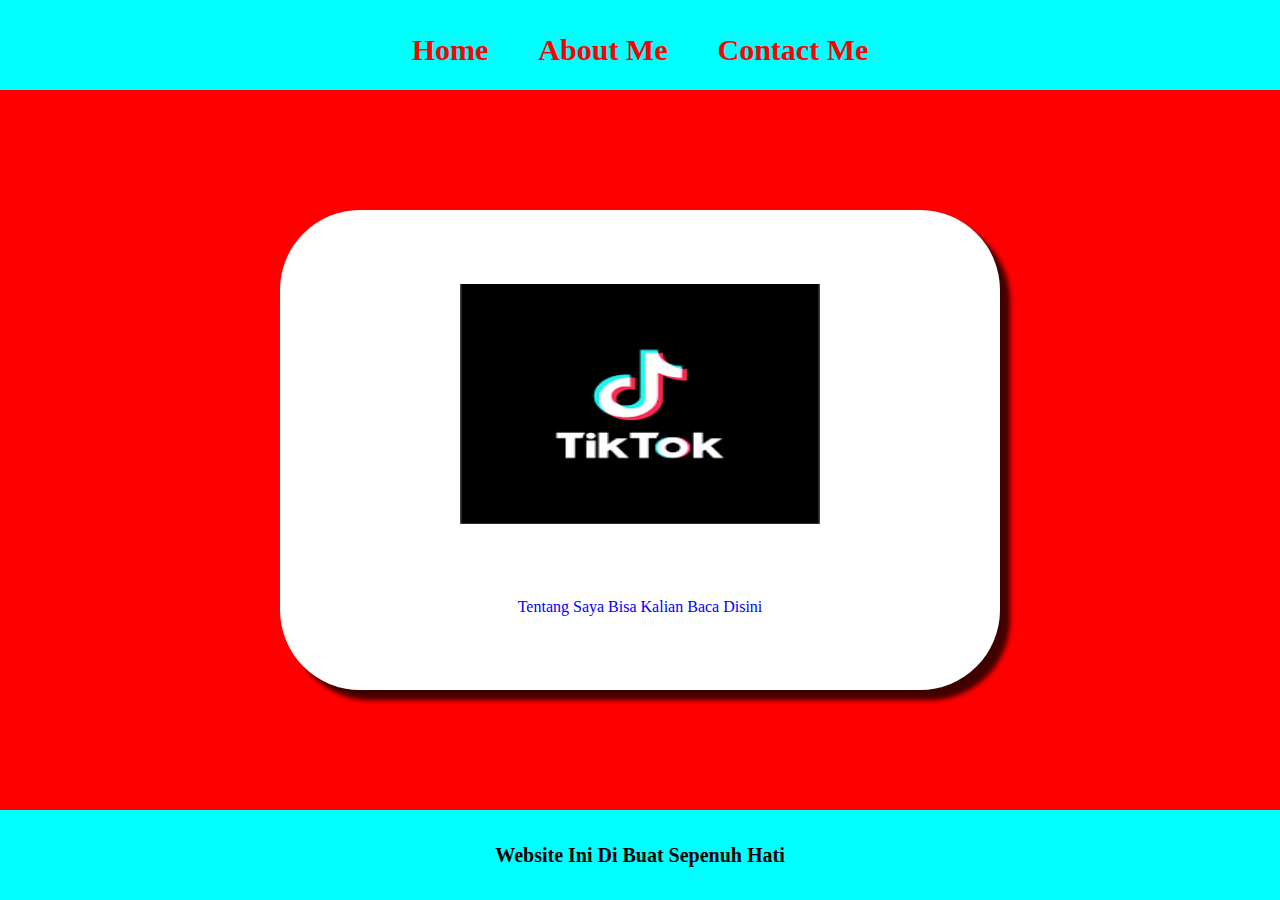
<file: about.html>
<html>
    <head>
        <title>ABOUT ME</title>
        <link rel="stylesheet" href="style.css"/>
    </head>
    <body>
    <div class="container">
    <!-- NAVIGATION BAR -->
    <div class="container-navbar">
        <ul class="ul-navbar">
            <li class="li-navbar">
                <a href="index.html" class="a-navbar">Home</a>
            </li>
            <li class="li-navbar">
                <a href="about.html" class="a-navbar">About Me</a>
            <li class="li-navbar">
                <a href="contact.html" class="a-navbar">Contact Me</a>
            </li>
        </ul>
    </div>

    <!-- NAVIGATION BAR SELESAI -->
    
    <!-- CONTENT 1  -->
    <div class="container-content">
        <a href="https://tiktok.com/@azmi.muhammad.afif" class="a-content">
            <img src="tiktok.png" class="img-content"/>
    <p>Tentang Saya Bisa Kalian Baca Disini</p>
    </a>
    </div>

    <!-- CONTENT 1 END -->

    <!-- FOOTER -->
    <div class="container-footer">
        <h1 class="h1-FOOTER">Website Ini Di Buat Sepenuh Hati</h1>
    </div>
    <!-- FOOTER END -->
</div>
    </body>
</html>
</file>
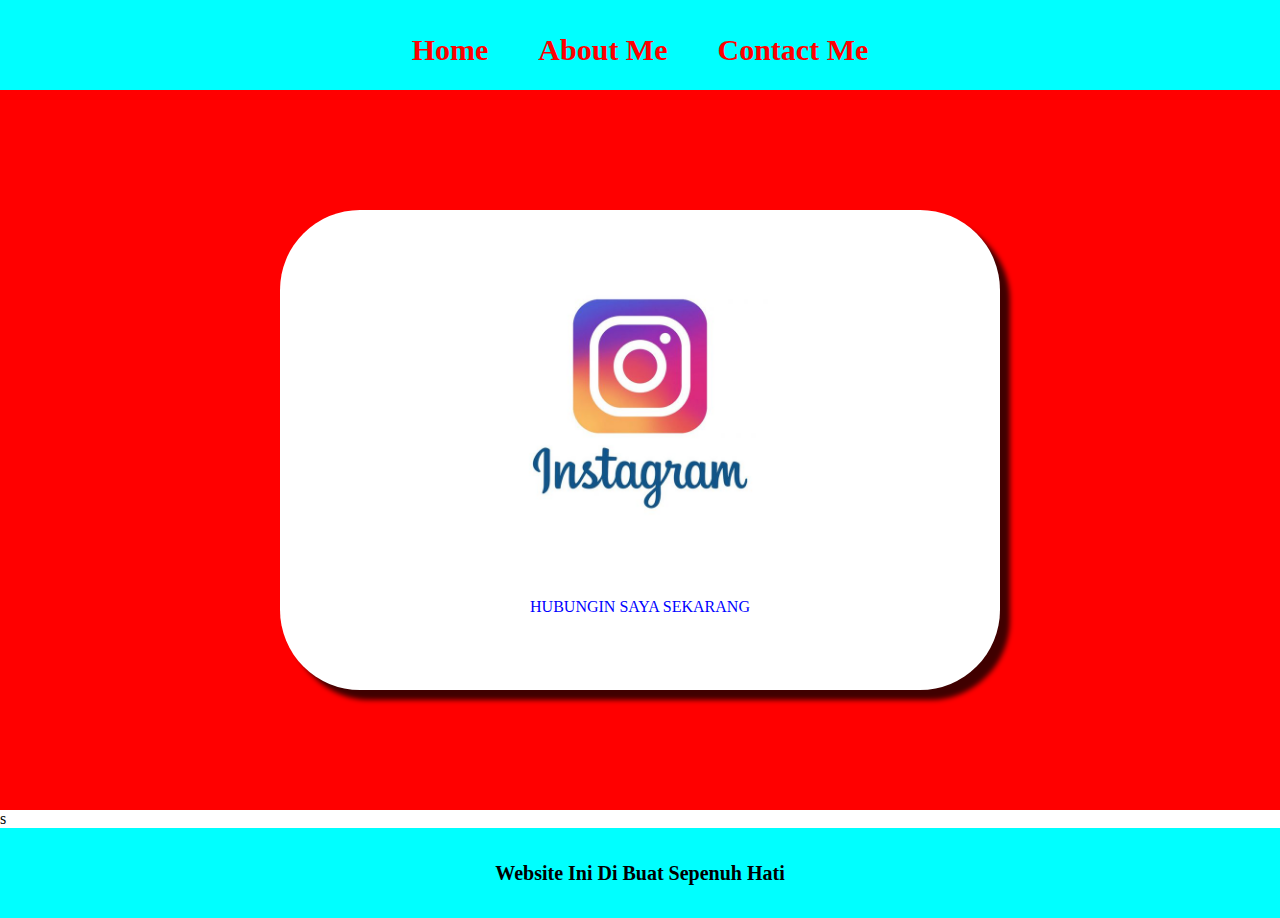
<file: contact.html>
<html>
    <head>
        <title>CONTACT ME</title>
        <link rel="stylesheet" href="style.css"/>
    </head>
    <body>
    <div class="container">
    <!-- NAVIGATION BAR -->
    <div class="container-navbar">
        <ul class="ul-navbar">
            <li class="li-navbar">
                <a href="index.html" class="a-navbar">Home</a>
            </li>
            <li class="li-navbar">
                <a href="about.html" class="a-navbar">About Me</a>
            <li class="li-navbar">
                <a href="contact.html" class="a-navbar">Contact Me</a>
            </li>
        </ul>
    </div>

    <!-- NAVIGATION BAR SELESAI -->
    
    <!-- CONTENT 1  -->
    <div class="container-content">
        <a href="https://instagram.com/azmi_muhammad_afif" class="a-content">
            <img src="instagram.jpg" class="img-content"/>
        <p>HUBUNGIN SAYA SEKARANG</p>
    </a>
    </div>

    <!-- CONTENT 1 END -->
s
    <!-- FOOTER -->
    <div class="container-footer">
        <h1 class="h1-FOOTER">Website Ini Di Buat Sepenuh Hati</h1>
    </div>
    <!-- FOOTER END -->
</div>
    </body>
</html>
</file>
<file: style.css>
*,
html {
    margin: 0;
    padding: 0;
}

.container {  
}

.container-navbar {
background-color: aqua;
width: 100%;
height: 10vh;
}

.ul-navbar {
display: flex;
height: 100px;
justify-content: center;
align-items: center;
}

.li-navbar {
    list-style-type: none;
    padding: 20px;
    margin: 5px;
    color: white;
    font-size: 30px;
}

.li-navbar:hover {
    background-color: white;
    transition: .5s ease-in-out;
    transition-delay: .3s;
    border-radius: 8px;
}

.a-navbar {
    color: red;
    text-decoration: none;
    font-weight:  600;
}

.container-content {
    background-color: red;
    display: flex;
    justify-content: center;
    align-items: center;
    height: 80vh;
}

.a-content {
    background-color: white;
    color: blue;
    text-decoration: none;
    width: 720px;
    height: 480px;
    display: flex;
    flex-direction: column;
    justify-content: space-evenly;
    align-items: center;
    border-radius: 80px;
    box-shadow: 10px 10px 5px 0px rgba(0,0,0,0.75);
-webkit-box-shadow: 10px 10px 5px 0px rgba(0,0,0,0.75);
-moz-box-shadow: 10px 10px 5px 0px rgba(0,0,0,0.75);
}

.img-content {
    width: 50%;
    height: 50%;
}

.container-footer {
    height: 10vh;
    background-color: aqua;
    display: flex;
    justify-content:  center;
    align-items: center;
}

.h1-footer {
    font-size: 20px;
    color: black;
}
</file>
